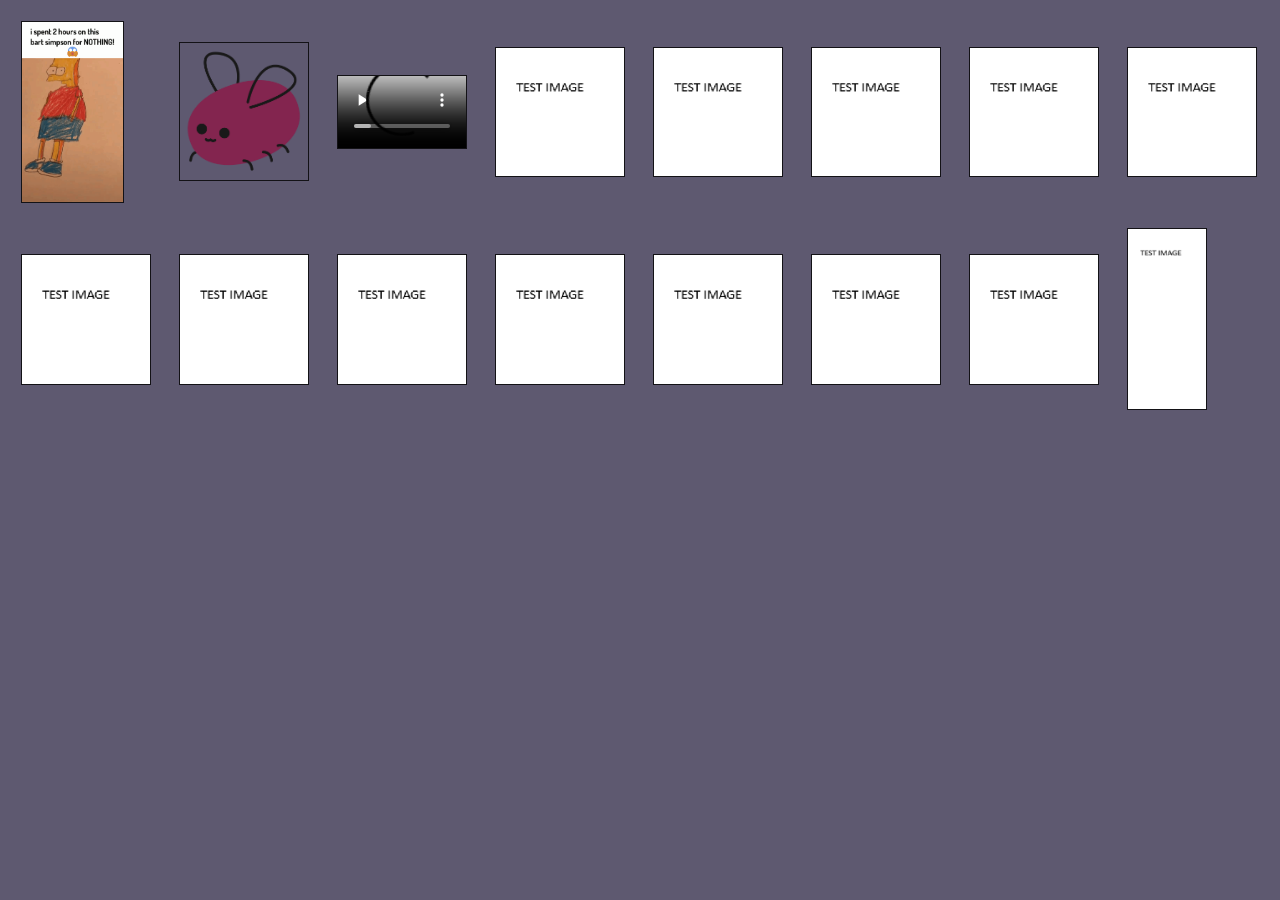
<file: index.html>
<!DOCTYPE html>
<html>
  <head>
    <meta charset="UTF-8">
    <meta name="viewport" content="width=device-width, initial-scale=1.0">
    <title>Image Gallery</title>
    
    <!-- make shure the file path is good for your website setup! -->
    <link href="/Gallery.css" rel="stylesheet" type="text/css" media="all">
  </head>
    <!-- make shure the file path is good for your website setup! -->
  <script type = "text/javascript" src="/Gallery.js" ></script>

<style>
        body{

            background-color: rgb(94, 89, 112);
        }

</style>

    <body>

        <!-- Just keep the id and class the same and it should populate swag style -->
        <div class="grid-container" style="background-color: rgba(223, 191, 123, 0);"  id="pics">
        </div>
        <!-- Just put this below the element with the id on it u want to propogate -->
        <script> displayFiles('/GalleryFiles') </script>
           
    </body>
</html>
</file>
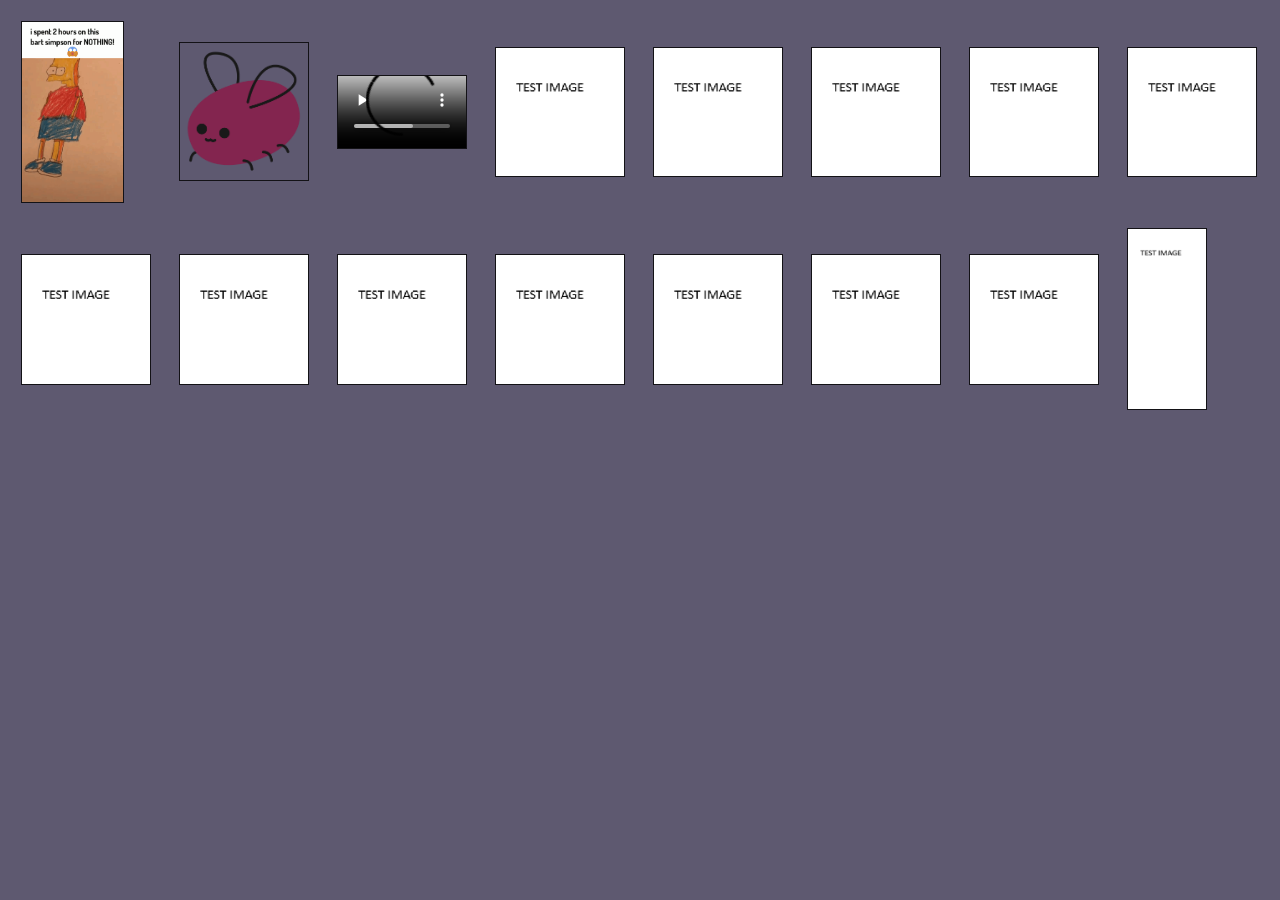
<file: Simple/DDS_Example.html>
<!--
    Directory Display Script (DDS)

    Display a directory of images on a webpage easily and simply ^_^......
-->
<!DOCTYPE html>
<html>
  <head>
    <meta charset="UTF-8">
    <meta name="viewport" content="width=device-width, initial-scale=1.0">
    <title>Image Gallery</title>
    
    <!-- make shure the file path is good for your website setup! -->
    <link href="/Simple/Gallery.css" rel="stylesheet" type="text/css" media="all">
  </head>
    <!-- make shure the file path is good for your website setup! -->
  <script type = "text/javascript" src="/Simple/Gallery.js" ></script>

<style>
        body{

            background-color: rgb(94, 89, 112);
        }

</style>

    <body>

        <!-- Just keep the id and class the same and it should populate swag style -->
        <div class="grid-container" style="background-color: rgba(223, 191, 123, 0);"  id="pics">
        </div>
        <!-- Just put this below the element with the id on it u want to propogate -->
        <script> displayFiles('/Simple/GalleryFiles','pics',0) </script>
        <!-- displayFiles([Directory],[DivID],[type]) -->
    </body>
</html>
</file>
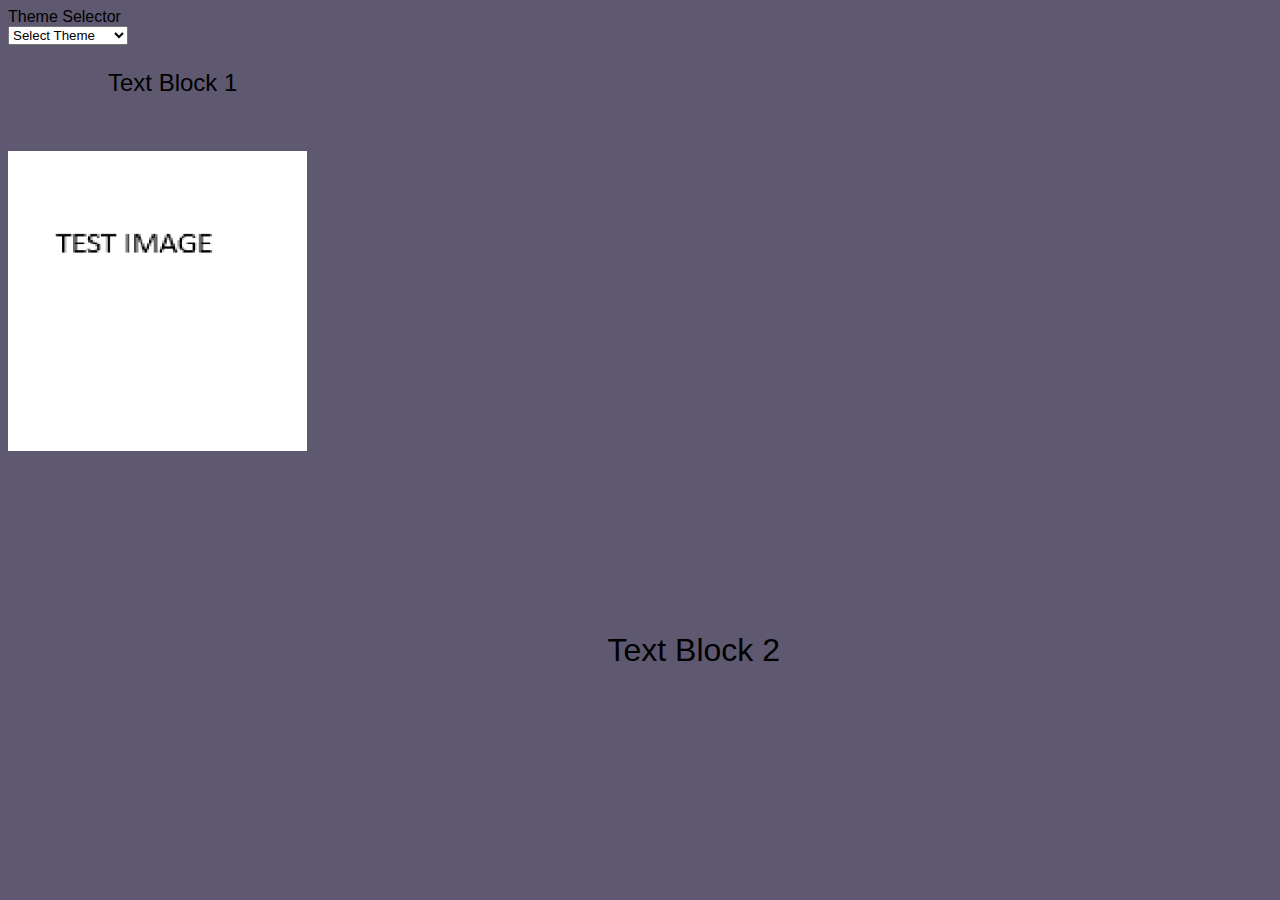
<file: ThemeSwitching/ThemeSwitchingExample.html>
<!--
    Directory Display Script (DDS)

    Display a directory of images on a webpage easily and simply ^_^......
-->
<!DOCTYPE html>
<html>
  <head>
    <meta charset="UTF-8">
    <meta name="viewport" content="width=device-width, initial-scale=1.0">
    <title>Image Gallery</title>
    
    <!-- make shure the file path is good for your website setup! -->
        <!-- This is the link to the actual theme -->
        <!-- Make shure it has the class 'theme' on the one or else nothing will change -->
    <link class="theme" href="/ThemeSwitching/CSS/theme1.css" rel="stylesheet" type="text/css" media="all">
        <!-- This is the link to the Page Layout -->
    <link href="/ThemeSwitching/CSS/Layout.css" rel="stylesheet" type="text/css" media="all">
                                <!--They can be the same but for simplicity their seperated like this-->

    </head>
    <!-- make shure the file path is good for your website setup! -->
    <script type = "text/javascript" src="/ThemeSwitching/ThemeSwitching.js" ></script>
<style>


</style>
    <body>

      <div>

        Theme Selector<br> 
        <select name="theme" onchange="pickTheme(this.value)">
          <!-- value will be the file path to the css file for the theme -->
          <option value="/ThemeSwitching/CSS/theme1.css">Select Theme</option>
          <option value="/ThemeSwitching/CSS/theme1.css">Theme1(default)</option>
          <option value="/ThemeSwitching/CSS/theme2.css">Theme2</option>
        </select>

        <p class="b1">Text Block 1</p>
        <p class="b2">Text Block 2</p>
        <img id="testImg" src="Test1.png">

      </div>

    </body>
</html>
</file>
<file: Gallery.css>
/* This is the thing that will hold your images */
.grid-container {
    /* The ammount of images in a row*/
    grid-template-columns: auto auto auto auto auto auto auto auto  ; 
    display: grid;
  }
  
/* How your art will actually be displated */
.grid-item {
    /* How big the art will be on the page*/
        /* vw/vh is relative size on the screen*/
    max-width: 10vw;
    max-height: 20vh;   
    
    /*Outline for style and fun me thinks*/
    border: 1px solid rgba(0, 0, 0, 0.8);
    font-size: 30px;
    text-align: center;
    
    /**/
    margin: 1vw;
    
    /* transition is just here so it looks cool when resizing the screen ig */
    transition:  max-width .3s;
    align-self: center;
    
  }
</file>
<file: Simple/Gallery.css>
/* This is the thing that will hold your images */
.grid-container {
    /* The ammount of images in a row*/
    grid-template-columns: auto auto auto auto auto auto auto auto  ; 
    display: grid;
  }
  
/* How your art will actually be displated */
.grid-item {
    /* How big the art will be on the page*/
        /* vw/vh is relative size on the screen*/
    max-width: 10vw;
    max-height: 20vh;   
    
    /*Outline for style and fun me thinks*/
    border: 1px solid rgba(0, 0, 0, 0.8);
    font-size: 30px;
    text-align: center;
    
    /**/
    margin: 1vw;
    
    /* transition is just here so it looks cool when resizing the screen ig */
    transition:  max-width .3s;
    align-self: center;
    
  }
</file>
<file: ThemeSwitching/CSS/theme1.css>
body{
    background-color: rgb(94, 89, 112);
    font-family: Impact, Haettenschweiler, 'Arial Narrow Bold', sans-serif;
}

/* Changing class propertys*/
.b1{
    font-size: x-large;
}
.b2{
    font-size: xx-large;
}

/*Changing elements properties depengind on their ID*/
#testImg{
    height: 300px;
    content: url(/ThemeSwitching/Test1.png); /*Switching the image using css*/
}
</file>
<file: ThemeSwitching/CSS/Layout.css>
/* Stuff in this file will not be changed by the other 2 themes unless overwritten by them */
/* Used to lay out the page */
.b1{
    width: 300px;
    position: relative;
    left: 100px;
    padding-bottom: 30px;
}

.b2{
    position: absolute;
    right: 500px;
    top: 600px;
}
</file>
